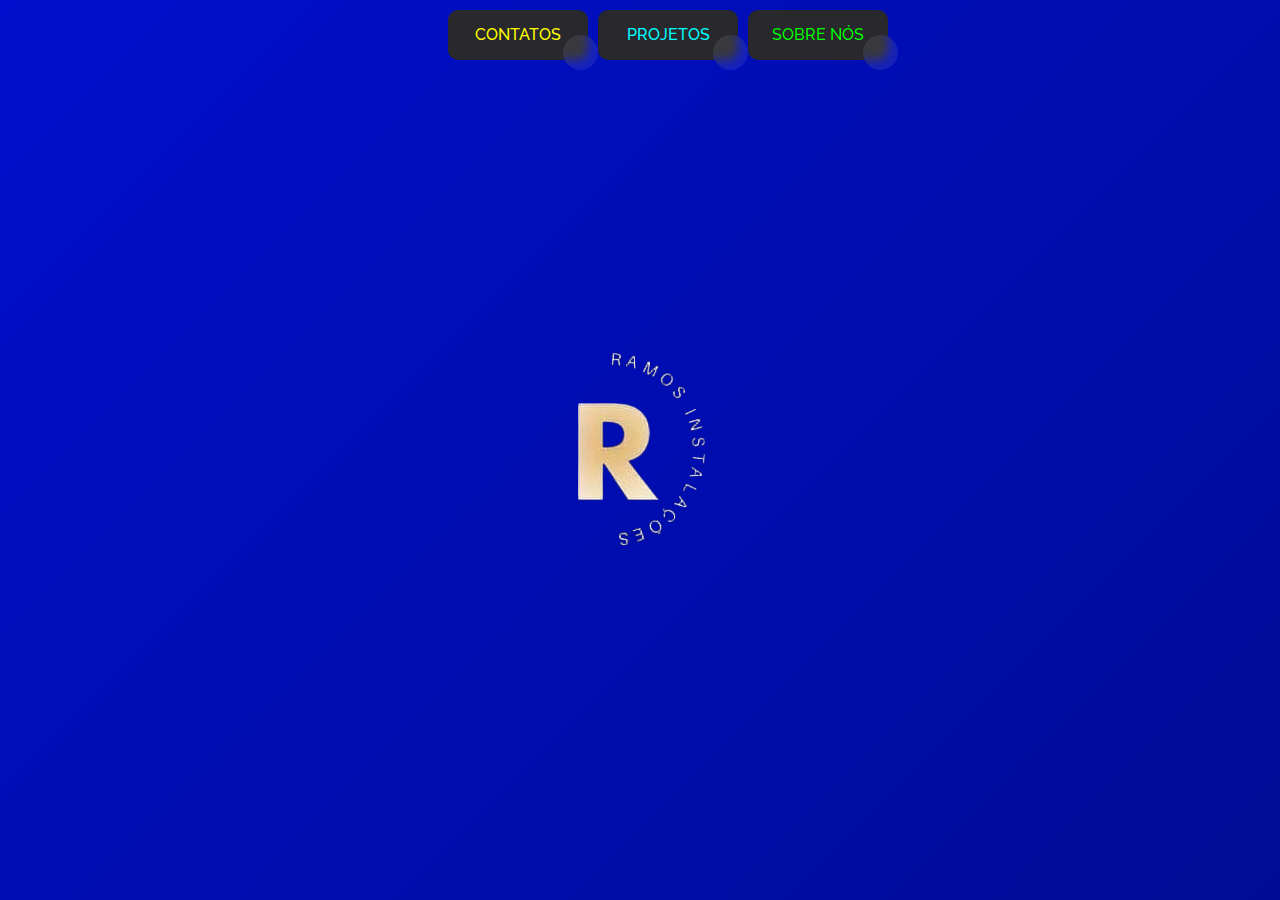
<file: index.html>
<!DOCTYPE html>
<html lang="en">

<head>
	<meta charset="UTF-8">
	<title>RAMOS INSTALAÇÕES</title>
	<link rel="stylesheet" href="css/index.css">

</head>

<body>
	<header>
	<img src="logo-ramos-1.png">
</header>
<nav>
	<a href="contatos.html" target="_blank" class="botao-1">CONTATOS</a>
	<a href="projetos.html" target="_blank" class="botao-2">PROJETOS</a>
	<a href="sobrenos.html" target="_blank" class="botao-3">SOBRE NÓS</a>
</nav>
</body>
</html>
</file>
<file: css/index.css>
@import url('https://fonts.googleapis.com/css2?family=Raleway:wght@400;700&display=swap');
*{
    margin: 0;
    padding: 0;
    box-sizing: border-box;
}
body{
    display: flex;
    justify-content: center;
    align-items: center;
    height: 100vh;
    background: none;
    font-family: 'Raleway', sans-serif;
    font-weight: bold;
	background: linear-gradient(-45deg, #000108,  #000439, #000A83, #010FCC);
	background-size: 400% 400%;
	animation: gradient 15s ease infinite;
	height: 100vh;
}
@keyframes gradient {
	0% {
		background-position: 0% 50%;
	}
	50% {
		background-position: 100% 50%;
	}
	100% {
		background-position: 0% 50%;
	}
}

nav{
	display: flex;
    position: absolute;
    left: 35%;
	right:auto;
	top: 10px;
}
/* Estilos para links <a> */
a {
	text-decoration: none; /* Remova o sublinhado padrão */
  }
  
  /* Estilos para botões <button> */
 .botao,
  a {
	all: unset;
	width: 100px;
	height: 30px;
	font-size: 16px;
	font-weight: 500;
	background: transparent;
	border: none;
	position: relative;
	cursor: pointer;
	z-index: 1;
	padding: 10px 20px;
	display: inline-block; /* Alterado para inline-block para que fiquem alinhados horizontalmente */
	margin-right: 10px; /* Espaçamento entre os elementos */
	text-align: center; /* Centralize o texto */
	line-height: 30px; /* Centralize verticalmente o texto */
  }
  
  /* Estilos para botão de classe .button-1 */
  .botao-1 {
	color: #ff0;
  }
  /* Estilos para botão de classe .button-2 */
  .botao-2 {
	color: #0ff;
  }
  /* Estilos para botão de classe .button-3 */
  .botao-3 {
	color: #0f0;
  }
  
  /* Pseudo-elementos para efeitos visuais */
 .botao::after,
 .botao::before,
  a::after,
  a::before {
	content: "";
	position: absolute;
	bottom: 0;
	right: 0;
	z-index: -99999;
	transition: all 0.4s;
  }
 .botao::before,
  a::before {
	transform: translate(0%, 0%);
	width: 100%;
	height: 100%;
	background: #28282d;
	border-radius: 10px;
  }
 .botao::after,
  a::after {
	transform: translate(10px, 10px);
	width: 35px;
	height: 35px;
	background: #ffffff15;
	backdrop-filter: blur(5px);
	-webkit-backdrop-filter: blur(5px);
	border-radius: 50px;
  }
  
  /* Efeito hover */
 .botao:hover::before,
  a:hover::before {
	transform: translate(5%, 20%);
	width: 110%;
	height: 110%;
  }
 .botao:hover::after,
  a:hover::after {
	border-radius: 10px;
	transform: translate(0, 0);
	width: 100%;
	height: 100%;
  }
 .botao:active::after,
  a:active::after {
	transition: 0s;
	transform: translate(0, 5%);
  }
</file>
